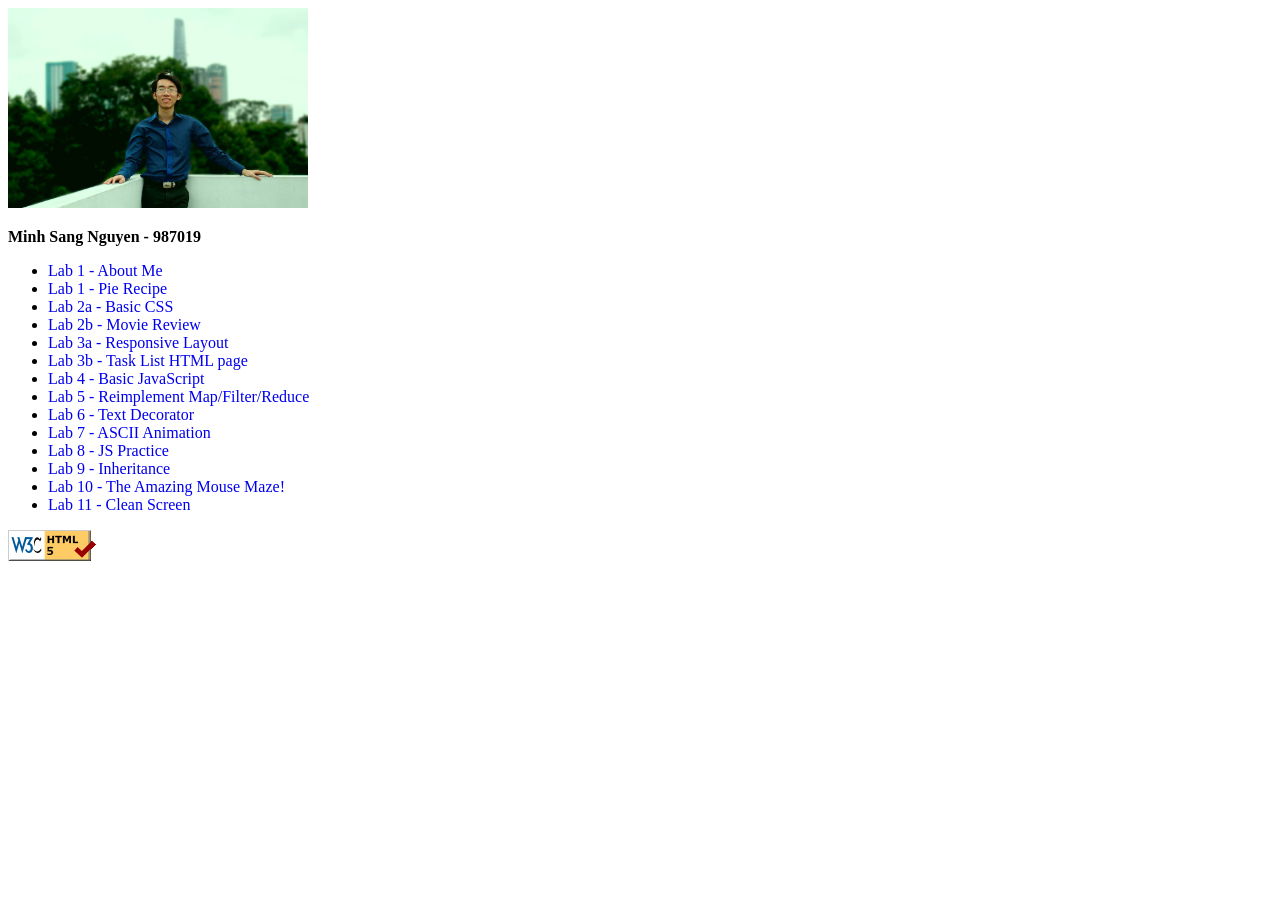
<file: index.html>
<!DOCTYPE html>
<html>
	<head>
		<title>Home page</title>
		<link type="text/css" href="styleindex.css" rel="stylesheet"/>
	</head>
	<body>
		<img src="images/profile.jpg" alt="My picture" height="200" width="300">
		<p><strong>Minh Sang Nguyen - 987019</strong></p>

		<ul>
			<li><a href="lab1/aboutme.html">Lab 1 - About Me</a></li>
			<li><a href="lab1/pie.html">Lab 1 - Pie Recipe</a></li>
			<li><a href="lab2/lab2.html">Lab 2a - Basic CSS</a></li>
			<li><a href="lab2/movie_review.html">Lab 2b - Movie Review</a></li>
			<li><a href="lab3/responsive.html">Lab 3a - Responsive Layout</a></li>
<!--			<li><a href="lab3/responsive2.html">Lab 3a - Responsive Layout - Using Bootstrap</a></li>-->
			<li><a href="lab3/tasks.html">Lab 3b - Task List HTML page</a></li>
			<li><a href="lab4/basic_javascript.html">Lab 4 - Basic JavaScript</a></li>
			<li><a href="lab5/js_reimplement.html">Lab 5 - Reimplement Map/Filter/Reduce</a></li>
			<li><a href="lab6/text_decorator.htm">Lab 6 - Text Decorator</a></li>
			<li><a href="lab7/ascii.html">Lab 7 - ASCII Animation</a></li>
			<li><a href="lab8/js_practice.html">Lab 8 - JS Practice</a></li>
			<li><a href="lab9/js_inheritance.html">Lab 9 - Inheritance</a></li>
			<li><a href="lab10/maze.html">Lab 10 - The Amazing Mouse Maze!</a></li>
			<li><a href="lab11/clean_screen.html">Lab 11 - Clean Screen</a></li>
		</ul>
		<p>
			<a href="https://validator.w3.org/check/referer">
				<img src=images/w3c-html.png alt="Validate" />
			</a>
		</p>
	</body>
</html>
</file>
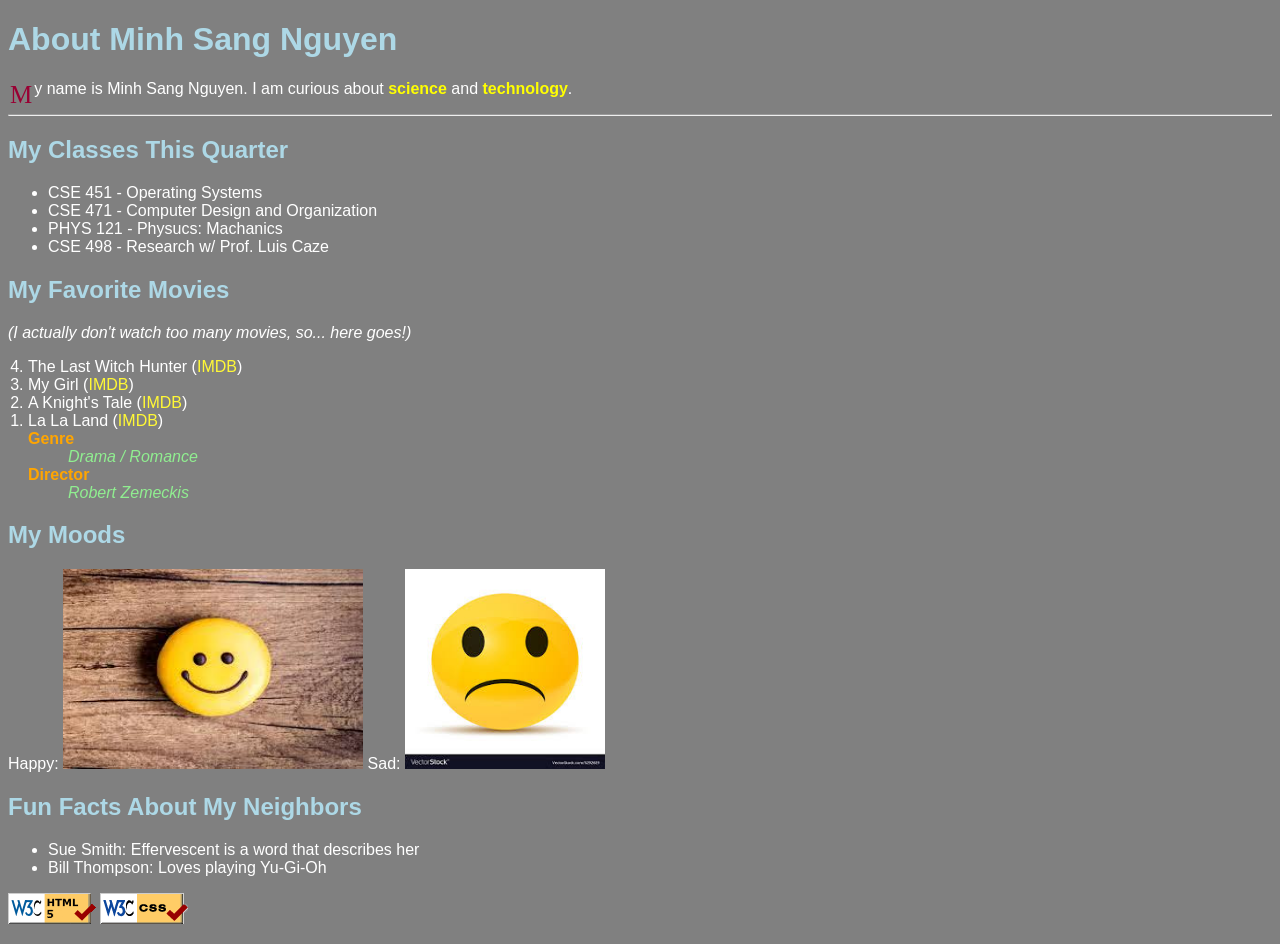
<file: lab1/aboutme.html>
<!DOCTYPE html>
<html lang="en">
<head>
    <meta charset="UTF-8">
    <title>About Me</title>
    <link type="text/css" href="styleme.css" rel="stylesheet"/>
</head>
<body>
    <h1>About Minh Sang Nguyen</h1>
    <p class="drop-caps">My name is Minh Sang Nguyen. I am curious about <span class="highlight-text">science</span> and <span class="highlight-text">technology</span>.</p>
    <hr>
    <h2>My Classes This Quarter</h2>
    <ul>
        <li>CSE 451 - Operating Systems</li>
        <li>CSE 471 - Computer Design and Organization</li>
        <li>PHYS 121 - Physucs: Machanics</li>
        <li>CSE 498 - Research w/ Prof. Luis Caze</li>
    </ul>

    <h2>My Favorite Movies</h2>
    <p class="fav-movie">(I actually don't watch too many movies, so... here goes!)</p>
    <ol>
        <li>La La Land
            (<a href="https://www.imdb.com/tv/watch/tt3783958?pf_rd_m=A2FGELUUNOQJNL&pf_rd_p=0fab455b-061a-4096-973e-4ed723fce9d5&pf_rd_r=VJKNWMB6TT1B4604B5QN&pf_rd_s=center-30&pf_rd_t=15061&pf_rd_i=homepage&ref_=hm_fdv_advs_t0">IMDB</a>)
            <dl>
                <dt>Genre</dt>
                <dd>Drama / Romance</dd>
                <dt>Director</dt>
                <dd>Robert Zemeckis</dd>
            </dl>
        </li>
        <li>A Knight's Tale
            (<a href="https://www.imdb.com/tv/watch/tt0183790?pf_rd_m=A2FGELUUNOQJNL&pf_rd_p=0fab455b-061a-4096-973e-4ed723fce9d5&pf_rd_r=VJKNWMB6TT1B4604B5QN&pf_rd_s=center-30&pf_rd_t=15061&pf_rd_i=homepage&ref_=hm_fdv_advs_t1">IMDB</a>)
        </li>
        <li>My Girl
            (<a href="https://www.imdb.com/tv/watch/tt0102492?pf_rd_m=A2FGELUUNOQJNL&pf_rd_p=0fab455b-061a-4096-973e-4ed723fce9d5&pf_rd_r=VJKNWMB6TT1B4604B5QN&pf_rd_s=center-30&pf_rd_t=15061&pf_rd_i=homepage&ref_=hm_fdv_advs_t2">IMDB</a>)
        </li>
        <li>The Last Witch Hunter
            (<a href="https://www.imdb.com/tv/watch/tt1618442?pf_rd_m=A2FGELUUNOQJNL&pf_rd_p=0fab455b-061a-4096-973e-4ed723fce9d5&pf_rd_r=VJKNWMB6TT1B4604B5QN&pf_rd_s=center-30&pf_rd_t=15061&pf_rd_i=homepage&ref_=hm_fdv_advs_t3">IMDB</a>)
        </li>
    </ol>

    <h2>My Moods</h2>
    Happy:
    <img src="../images/happy.jpg" alt="My picture" height="200" width="300">
    Sad:
    <img src="../images/sad.jpg" alt="My picture" height="200" width="200">

    <h2>Fun Facts About My Neighbors</h2>
    <ul>
        <li>Sue Smith: Effervescent is a word that describes her</li>
        <li>Bill Thompson: Loves playing Yu-Gi-Oh</li>
    </ul>

    <p>
        <a href="https://validator.w3.org/check/referer">
            <img src=../images/w3c-html.png alt="Validate HTML" />
        </a>
        <a href="https://jigsaw.w3.org/css-validator/check/referer">
            <img src=../images/w3c-css.png alt="Validate CSS" />
        </a>
    </p>
</body>
</html>
</file>
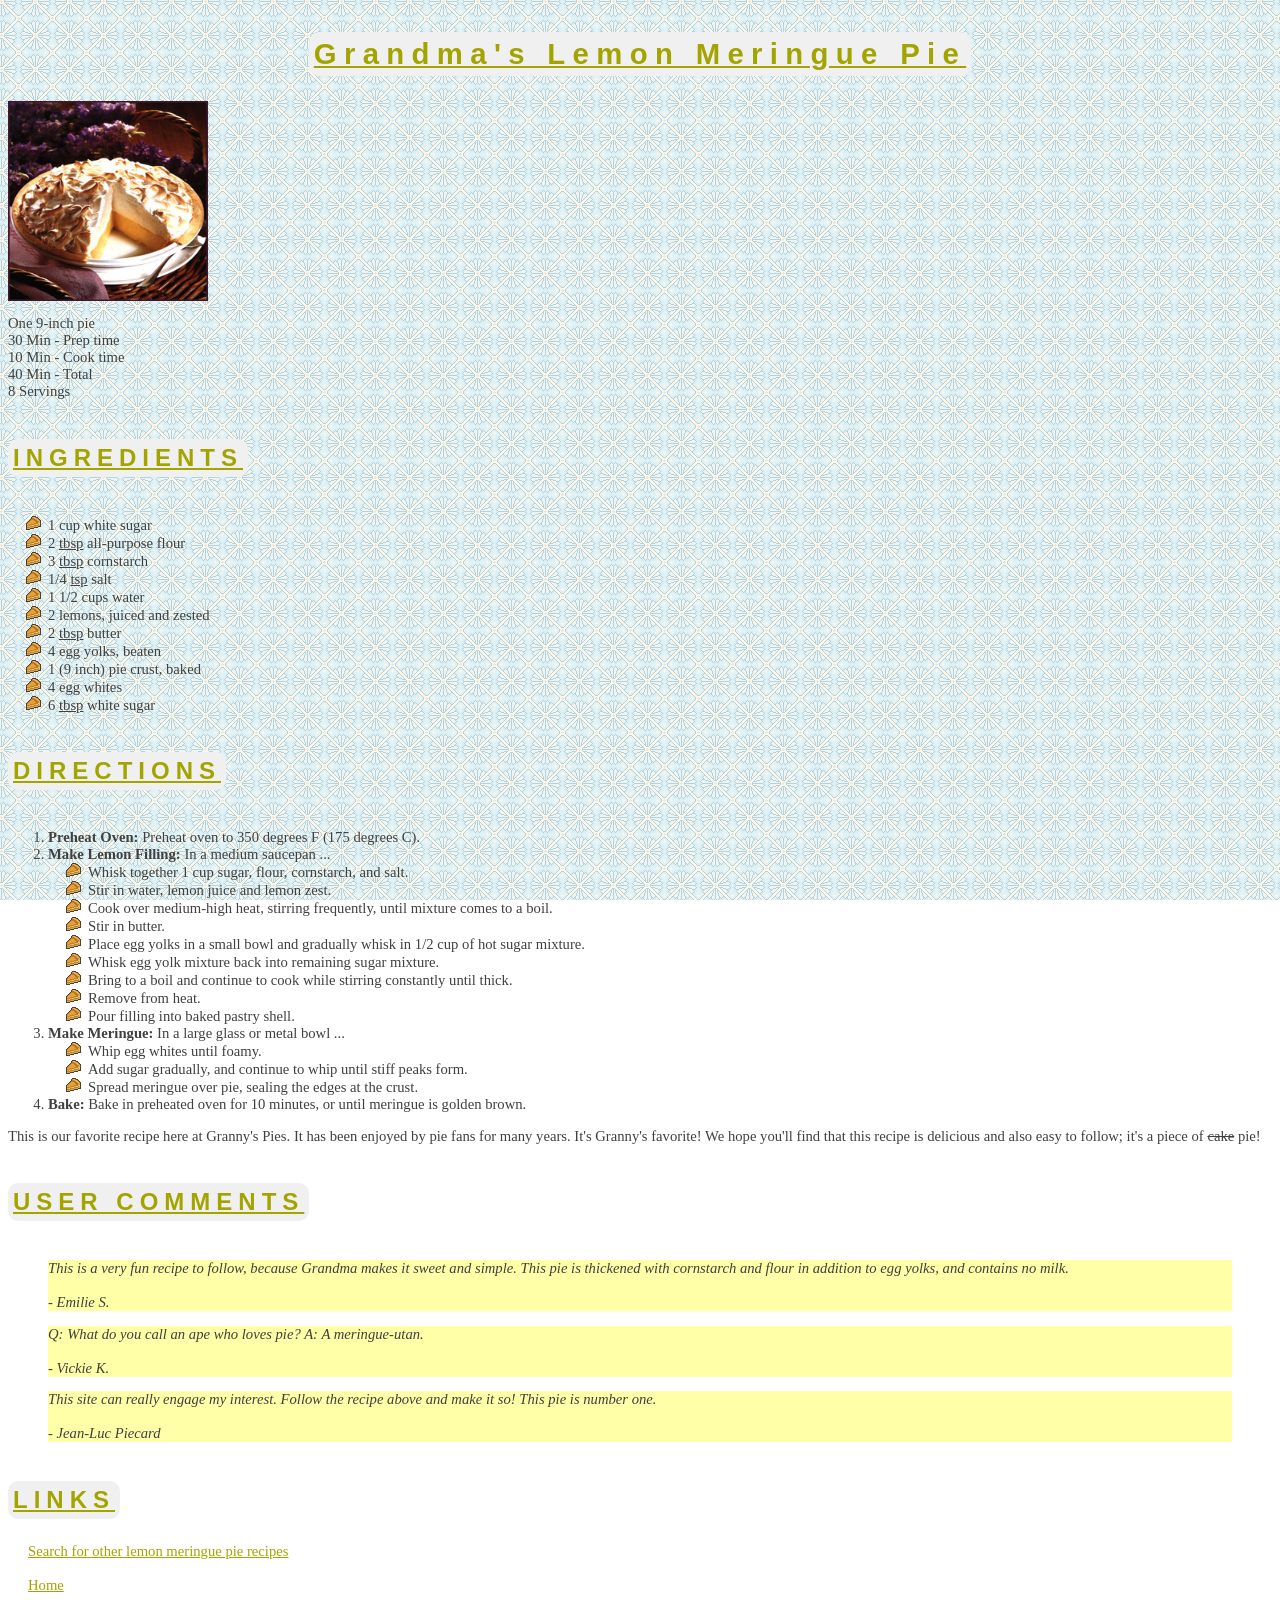
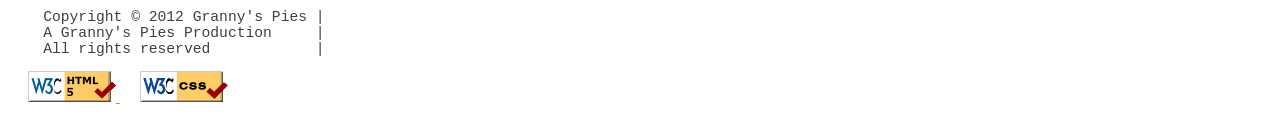
<file: lab1/pie.html>
<!DOCTYPE html>
<html lang="en">
<head>
    <meta charset="UTF-8">
    <title>Pie Recipe</title>
    <link rel="icon" type="image/png" href="../images/recipeImages/pie_icon.gif">
    <link type="text/css" href="recipe.css" rel="stylesheet"/>
</head>
<body>
<div class="center">
    <h2 class="heading heading-main">Grandma's Lemon Meringue Pie</h2>
</div>

<img class="block-display" src="../images/recipeImages/pie.jpg" alt="lemon meringue pie" style="width:200px; height: 200px;"/>

<p>
    One 9-inch pie<br>
    30 Min - Prep time<br>
    10 Min - Cook time<br>
    40 Min - Total<br>
    8 Servings<br>
</p>

<h3 class="heading heading-sub">INGREDIENTS</h3>

<ul>
    <li>1 cup white sugar</li>
    <li>2 <abbr title="tablespoons">tbsp</abbr> all-purpose flour</li>
    <li>3 <abbr title="tablespoons">tbsp</abbr> cornstarch</li>
    <li>1/4 <abbr title="teaspoon">tsp</abbr> salt</li>
    <li>1 1/2 cups water</li>
    <li>2 lemons, juiced and zested</li>
    <li>2 <abbr title="tablespoons">tbsp</abbr> butter</li>
    <li>4 egg yolks, beaten</li>
    <li>1 (9 inch) pie crust, baked</li>
    <li>4 egg whites</li>
    <li>6 <abbr title="tablespoons">tbsp</abbr> white sugar</li>
</ul>

<h3 class="heading heading-sub">DIRECTIONS</h3>

<ol>
    <li><strong>Preheat Oven:</strong> Preheat oven to 350 degrees F (175 degrees C).</li>
    <li><strong>Make Lemon Filling:</strong> In a medium saucepan ...
        <ul>
            <li>Whisk together 1 cup sugar, flour, cornstarch, and salt.</li>
            <li>Stir in water, lemon juice and lemon zest.</li>
            <li>Cook over medium-high heat, stirring frequently, until mixture comes to a boil.</li>
            <li>Stir in butter.</li>
            <li>Place egg yolks in a small bowl and gradually whisk in 1/2 cup of hot sugar mixture.</li>
            <li>Whisk egg yolk mixture back into remaining sugar mixture.</li>
            <li>Bring to a boil and continue to cook while stirring constantly until thick.</li>
            <li>Remove from heat.</li>
            <li>Pour filling into baked pastry shell.</li>
        </ul>
    </li>
    <li><strong>Make Meringue:</strong> In a large glass or metal bowl ...
        <ul>
            <li>Whip egg whites until foamy.</li>
            <li>Add sugar gradually, and continue to whip until stiff peaks form.</li>
            <li>Spread meringue over pie, sealing the edges at the crust.</li>
        </ul>
    </li>
    <li><strong>Bake:</strong> Bake in preheated oven for 10 minutes, or until meringue is golden brown.</li>
</ol>
<p>This is our favorite recipe here at Granny's Pies. It has been enjoyed by pie fans for many years. It's Granny's
    favorite! We hope you'll find that this recipe is delicious and also easy to follow; it's a piece of
    <del>cake</del>
    pie!
</p>


<h3 class="heading heading-sub">USER COMMENTS</h3>

<blockquote>
    This is a very fun recipe to follow, because Grandma makes it sweet and simple. This pie is thickened with
    cornstarch and flour in addition to egg yolks, and contains no milk.
    <br><br>
    - Emilie S.
</blockquote>

<blockquote>
    Q: What do you call an ape who loves pie?
    A: A meringue-utan.
    <br><br>
    - Vickie K.
</blockquote>

<blockquote>
    This site can really engage my interest. Follow the recipe above and make it so! This pie is number one.
    <br><br>
    - Jean-Luc Piecard
</blockquote>
<h3 class="heading heading-sub">LINKS</h3>
<a class="block-display" href="https://www.google.com/search?q=lemon+meringue+pie+recipe&start=10">Search for other lemon meringue pie
    recipes</a><br>
<a class="block-display" href="../index.html">Home</a>

<pre>
    Copyright &#169; 2012 Granny's Pies |
    A Granny's Pies Production     |
    All rights reserved            |
</pre>
<p>
    <a href="https://validator.w3.org/check/referer">
        <img src=../images/w3c-html.png alt="Valid HTML5"/>
    </a>
    <a href="https://jigsaw.w3.org/css-validator/check/referer">
        <img src=../images/w3c-css.png alt="Valid CSS"/>
    </a>
</p>

</body>
</html>
</file>
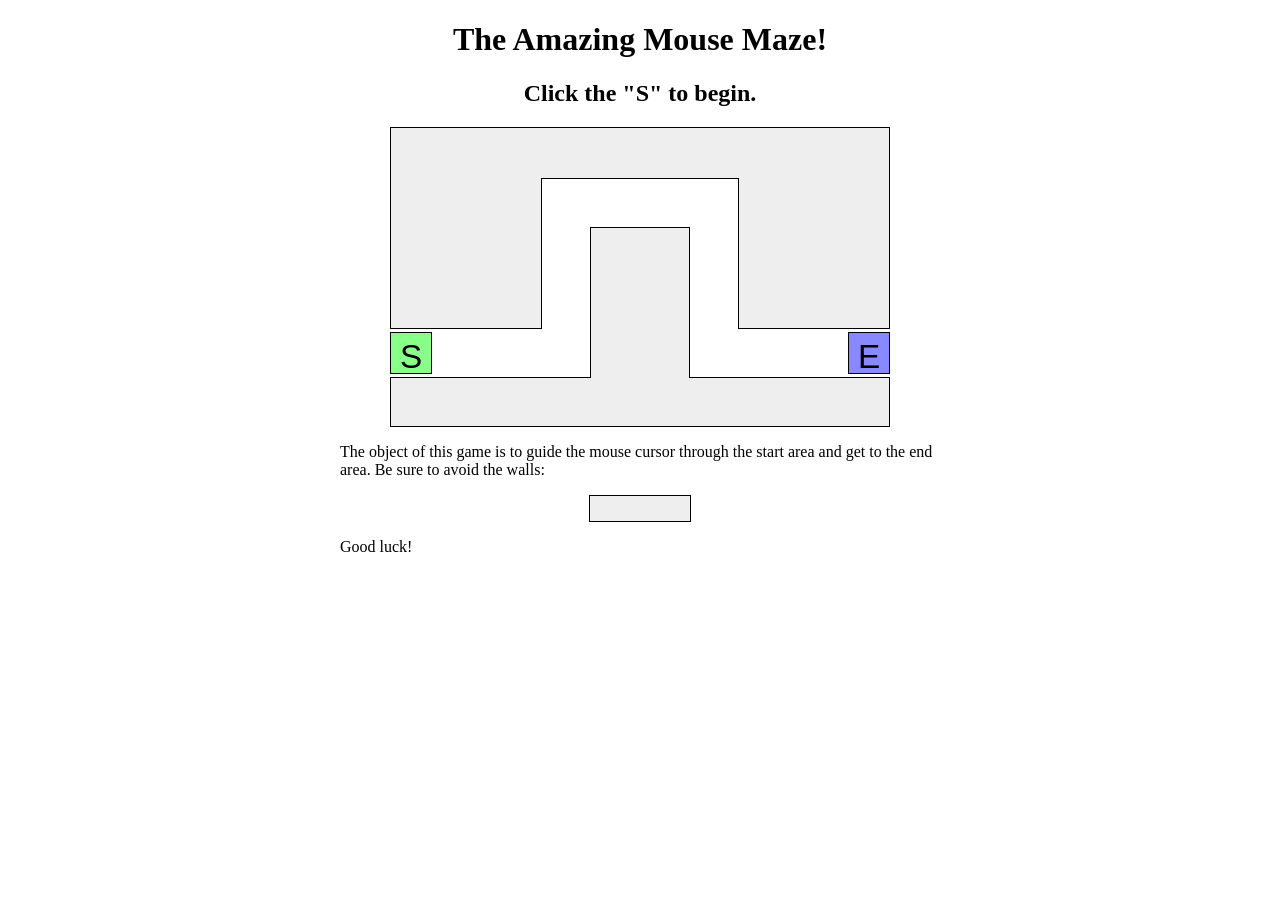
<file: lab10/maze.html>
<!DOCTYPE html>
<html>
	<!--
	CSE 190 M Lab 7 HTML file
	You should download this file for your lab, but you should not edit its contents.
	-->

	<head>
		<title>Maze!</title>
		
		<!-- provided files; do not modify -->
		<link href="maze.css" type="text/css" rel="stylesheet" />
		<script src="jquery.min.js" type="text/javascript"></script>
		
		<!-- your code -->
		<script src="maze.js" type="text/javascript"></script>
	</head>

	<body>
		<h1>The Amazing Mouse Maze!</h1>
		<h2 id="status">Click the "S" to begin.</h2>
		
		<!-- This part of the page represents the maze -->
		<div id="maze">
			<div id="start">S</div>
			<div class="boundary" id="boundary1"></div>
			<div class="boundary"></div>
			<div class="boundary"></div>
			<div class="boundary"></div>
			<div class="boundary"></div>
			<div id="end">E</div>
		</div>
		
		<p>
			The object of this game is to guide the mouse cursor through the start area and get to the end area.  Be sure to avoid the walls:
		</p>
		
		<div class="boundary example"></div>
		
		<p>
			Good luck!
		</p>
	</body>
</html>
</file>
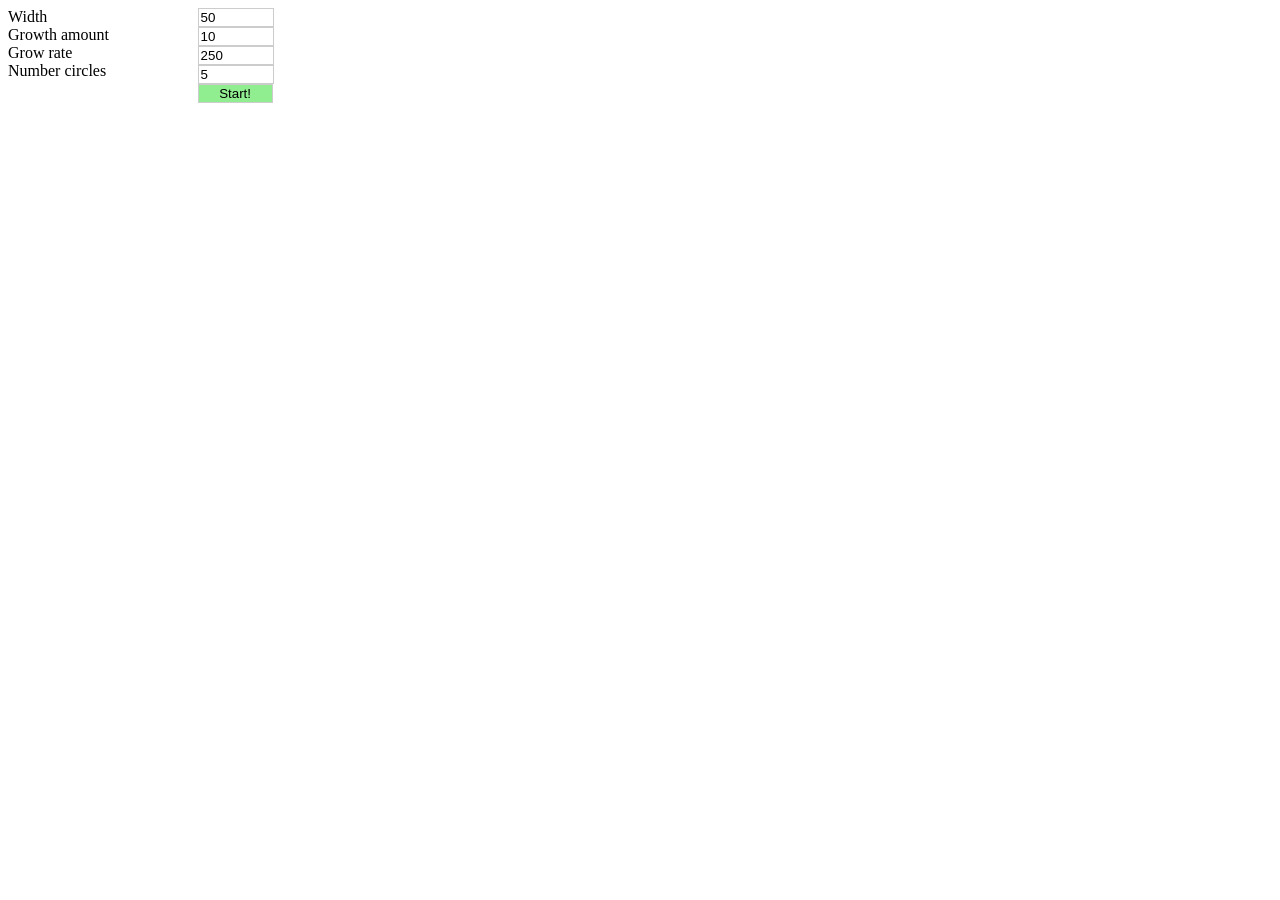
<file: lab11/clean_screen.html>
<!DOCTYPE html>
<html>
<head>
    <title>Clean Screen!</title>
    <link href="clean_screen.css" type="text/css" rel="stylesheet"/>
    <script src="jquery.min.js" type="text/javascript"></script>
    <script src="clean_screen.js" type="text/javascript"></script>
</head>
<body>
<div class="row">
    <div class="column">
        Width<br>
        Growth amount<br>
        Grow rate<br>
		Number circles<br>
    </div>
    <div class="column">
        <input id="txtWidth" type="number" name="width" min="1" max="1000" value="50"/><br>
        <input id="txtGrowthAmount" type="number" name="width" min="1" max="100" value="10"/><br>
        <input id="txtGrowRate" type="number" name="width" min="1" max="3000" value="250"/><br>
		<input id="txtNumberCircles" type="number" name="width" min="1" max="50" value="5"/><br>
		<input id="btnStart" type="button" value="Start!" name="start"/>
    </div>
</div>
<div id="content"></div>
</body>
</html>
</file>
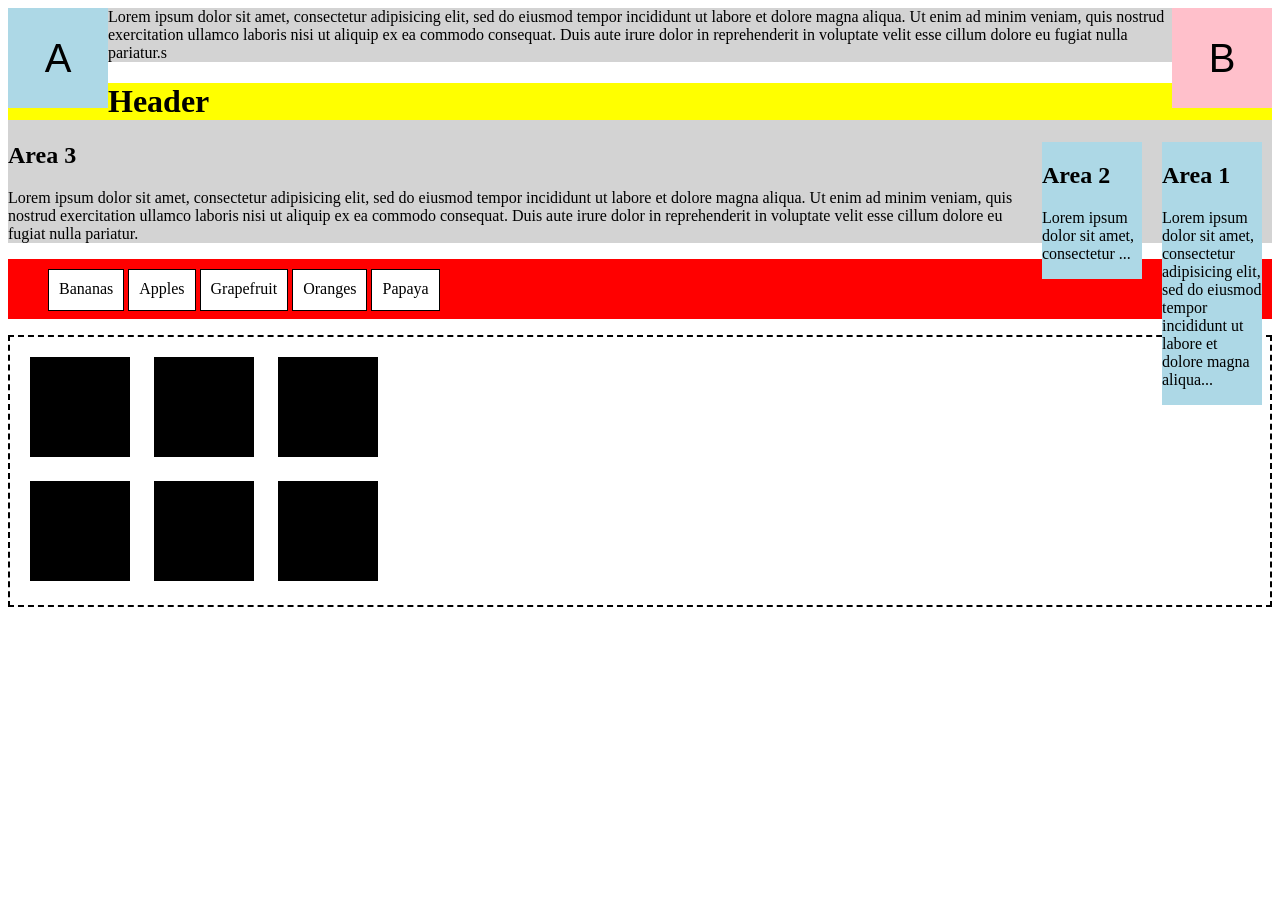
<file: lab2/lab2.html>
<!DOCTYPE html>
<html lang="en">
<head>
    <meta charset="UTF-8">
    <title>Title</title>
    <link type="text/css" href="lab2.css" rel="stylesheet"/>
</head>
<body>
<!-- Section 4 -->

<div id="a">A</div>
<div id="b">B</div>
<div id="c">
    Lorem ipsum dolor sit amet, consectetur adipisicing elit, sed do eiusmod tempor incididunt ut labore et dolore magna aliqua. Ut enim ad minim veniam, quis nostrud exercitation ullamco laboris nisi ut aliquip ex ea commodo consequat. Duis aute irure dolor in reprehenderit in voluptate velit esse cillum dolore eu fugiat nulla pariatur.s
</div>

<!-- Section 3 -->
<div class="container">
    <div class="header">
        <h1>Header</h1>
    </div>

    <div class="area1">
        <h2>Area 1</h2>
        <p>Lorem ipsum dolor sit amet, consectetur adipisicing elit, sed do eiusmod tempor incididunt ut labore et dolore magna aliqua...</p>
    </div>

    <div class="area2">
        <h2>Area 2</h2>
        <p>Lorem ipsum dolor sit amet, consectetur ...</p>
    </div>

    <div class="area3">
        <h2>Area 3</h2>
        <p>Lorem ipsum dolor sit amet, consectetur adipisicing elit, sed do eiusmod tempor incididunt ut labore et
            dolore
            magna aliqua. Ut enim ad minim veniam, quis nostrud exercitation ullamco laboris nisi ut aliquip ex ea
            commodo
            consequat. Duis aute irure dolor in reprehenderit in voluptate velit esse cillum dolore eu fugiat nulla
            pariatur.</p>
    </div>
</div>
<!-- Section 2 -->
<ul>
    <li>Bananas</li>
    <li>Apples</li>
    <li>Grapefruit</li>
    <li>Oranges</li>
    <li>Papaya</li>
</ul>

<!-- Section 1 -->
<div id="outer">
    <div>
        <div class="box"></div>
        <div class="box"></div>
        <div class="box"></div>
    </div>
    <div>
        <div class="box"></div>
        <div class="box"></div>
        <div class="box"></div>
    </div>
</div>
</body>
</html>
</file>
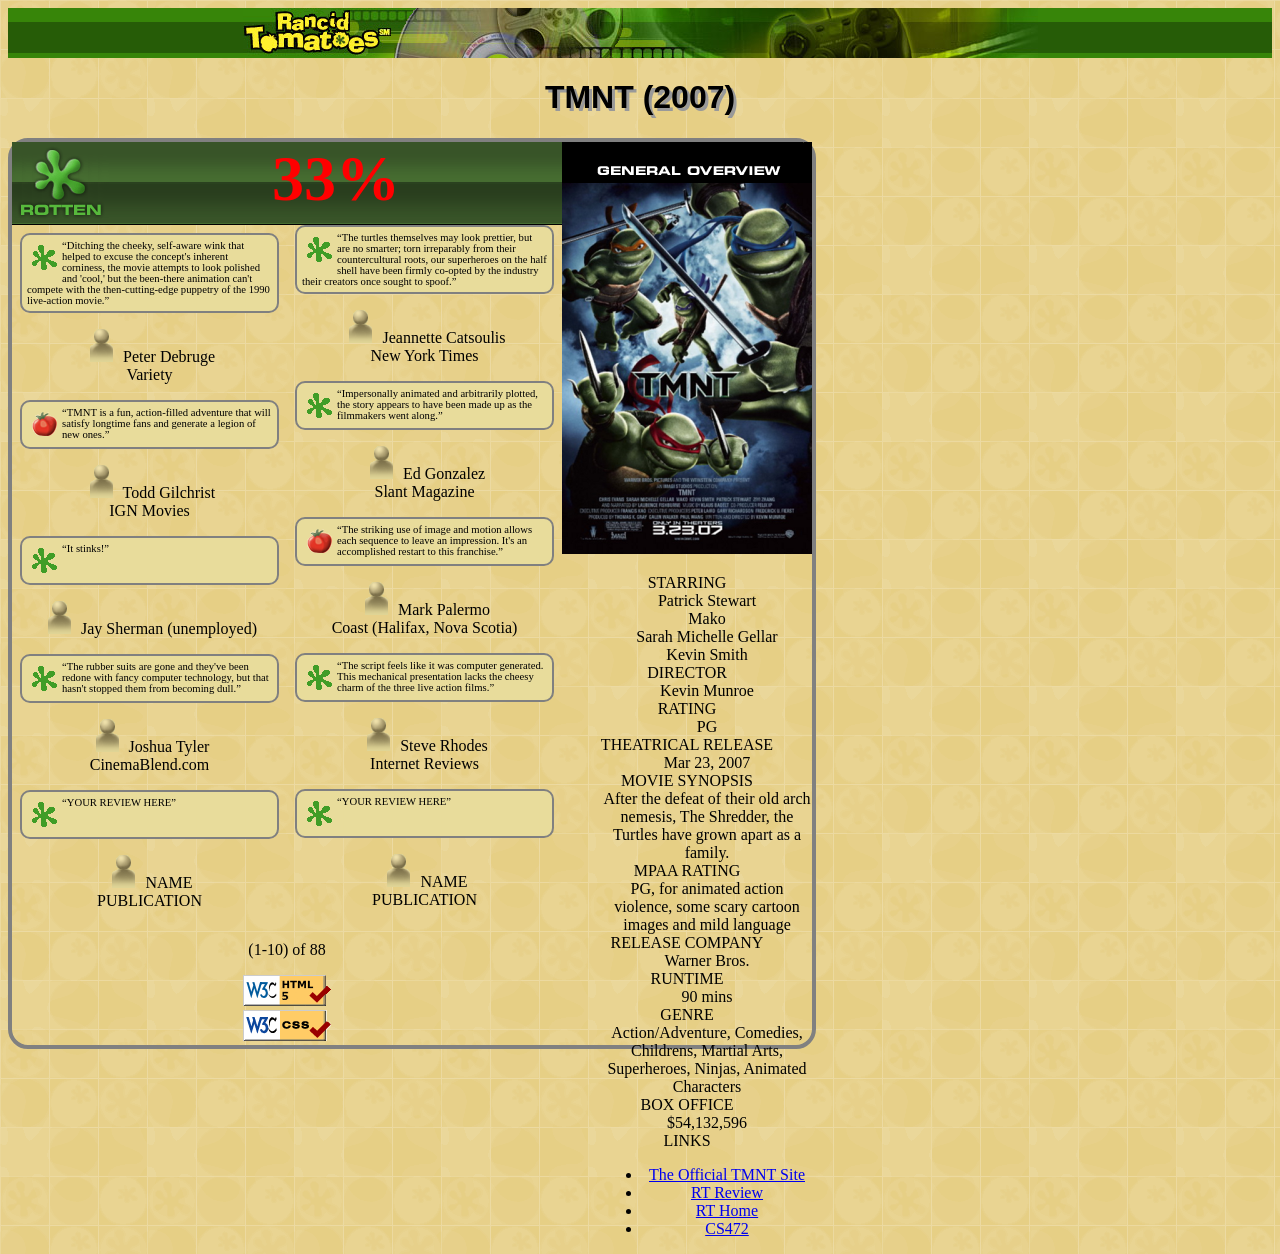
<file: lab2/movie_review.html>
<!DOCTYPE html>
<html lang="en">
<head>
    <meta charset="UTF-8">
    <title>TMNT - Rancid Tomatoes</title>
    <link rel="icon" type="image/png" href="rotten.gif">
    <meta charset="utf-8">
    <link href="movie_review.css" type="text/css" rel="stylesheet">
</head>
<body>
<div class="banner">
    <img src="banner.png" alt="Rancid Tomatoes"/>
</div>
<div class="title">
    <h1>TMNT (2007)</h1>
</div>

<div class="content">
    <div class="movie_overview">
        <div class="movie_image">
            <img src="overview.png" alt="general overview">
        </div>

        <div class="movie_description">
            <dl>
                <dt>STARRING</dt>
                <dd>Patrick Stewart <br> Mako <br> Sarah Michelle Gellar <br> Kevin Smith</dd>

                <dt>DIRECTOR</dt>
                <dd>Kevin Munroe</dd>

                <dt>RATING</dt>
                <dd>PG</dd>

                <dt>THEATRICAL RELEASE</dt>
                <dd>Mar 23, 2007</dd>

                <dt>MOVIE SYNOPSIS</dt>
                <dd>After the defeat of their old arch nemesis, The Shredder, the Turtles have grown apart as a
                    family.
                </dd>

                <dt>MPAA RATING</dt>
                <dd>PG, for animated action violence, some scary cartoon images and mild language</dd>

                <dt>RELEASE COMPANY</dt>
                <dd>Warner Bros.</dd>

                <dt>RUNTIME</dt>
                <dd>90 mins</dd>

                <dt>GENRE</dt>
                <dd>Action/Adventure, Comedies, Childrens, Martial Arts, Superheroes, Ninjas, Animated Characters</dd>

                <dt>BOX OFFICE</dt>
                <dd>$54,132,596</dd>

                <dt>LINKS</dt>
                <dd>
                    <ul>
                        <li><a href="http://www.ninjaturtles.com/">The Official TMNT Site</a></li>
                        <li><a href="http://www.rottentomatoes.com/m/teenage_mutant_ninja_turtles/">RT Review</a></li>
                        <li><a href="http://www.rottentomatoes.com/">RT Home</a></li>
                        <li><a href="http://mumstudents.org/cs472/">CS472</a></li>
                    </ul>
                </dd>
            </dl>
        </div>
    </div>
    <div class="movie_review">
        <div class="rating">
            <img src="rottenbig.png" alt="Rotten">
            33%
        </div>
<div class="comment-section">
        <p class="comment">
            <img src="rotten.gif" alt="Rotten">
            <q>Ditching the cheeky, self-aware wink that helped to excuse the concept's inherent corniness, the movie
                attempts
                to look polished and 'cool,' but the been-there animation can't compete with the then-cutting-edge
                puppetry
                of
                the 1990 live-action movie.</q>
        </p>
        <p>
            <img src="critic.gif" alt="Critic">
            Peter Debruge <br>
            Variety
        </p>

        <p class="comment">
            <img src="fresh.gif" alt="Fresh">
            <q>TMNT is a fun, action-filled adventure that will satisfy longtime fans and generate a legion of new
                ones.</q>
        </p>
        <p>
            <img src="critic.gif" alt="Critic">
            Todd Gilchrist <br>
            IGN Movies
        </p>

        <p class="comment">
            <img src="rotten.gif" alt="Rotten">
            <q>It stinks!</q>
        </p>
        <p>
            <img src="critic.gif" alt="Critic">
            Jay Sherman (unemployed)
        </p>

        <p class="comment">
            <img src="rotten.gif" alt="Rotten">
            <q>The rubber suits are gone and they've been redone with fancy computer technology, but that hasn't stopped
                them
                from becoming dull.</q>
        </p>
        <p>
            <img src="critic.gif" alt="Critic">
            Joshua Tyler <br>
            CinemaBlend.com
        </p>

        <p class="comment">
            <img src="rotten.gif" alt="Rotten">
            <q>YOUR REVIEW HERE</q>
        </p>
        <p>
            <img src="critic.gif" alt="Critic">
            NAME <br>
            PUBLICATION
        </p>

        <p class="comment">
            <img src="rotten.gif" alt="Rotten">
            <q>The turtles themselves may look prettier, but are no smarter; torn irreparably from their countercultural
                roots,
                our superheroes on the half shell have been firmly co-opted by the industry their creators once sought
                to
                spoof.</q>
        </p>
        <p>
            <img src="critic.gif" alt="Critic">
            Jeannette Catsoulis <br>
            New York Times
        </p>

        <p class="comment">
            <img src="rotten.gif" alt="Rotten">
            <q>Impersonally animated and arbitrarily plotted, the story appears to have been made up as the filmmakers
                went
                along.</q>
        </p>
        <p>
            <img src="critic.gif" alt="Critic">
            Ed Gonzalez <br>
            Slant Magazine
        </p>

        <p class="comment">
            <img src="fresh.gif" alt="Fresh">
            <q>The striking use of image and motion allows each sequence to leave an impression. It's an accomplished
                restart to
                this franchise.</q>
        </p>
        <p>
            <img src="critic.gif" alt="Critic">
            Mark Palermo <br>
            Coast (Halifax, Nova Scotia)
        </p>

        <p class="comment">
            <img src="rotten.gif" alt="Rotten">
            <q>The script feels like it was computer generated. This mechanical presentation lacks the cheesy charm of
                the
                three
                live action films.</q>
        </p>
        <p>
            <img src="critic.gif" alt="Critic">
            Steve Rhodes <br>
            Internet Reviews
        </p>

        <p class="comment">
            <img src="rotten.gif" alt="Rotten">
            <q>YOUR REVIEW HERE</q>
        </p>
        <p>
            <img src="critic.gif" alt="Critic">
            NAME <br>
            PUBLICATION
        </p>
</div>
    </div>
    <p>(1-10) of 88</p>

    <div>
        <a href="http://validator.w3.org/check/referer"><img src="w3c-html.png" alt="Valid HTML5"></a> <br>
        <a href="http://jigsaw.w3.org/css-validator/check/referer"><img src="w3c-css.png" alt="Valid CSS"></a>
    </div>


</div>
</body>
</html>
</file>
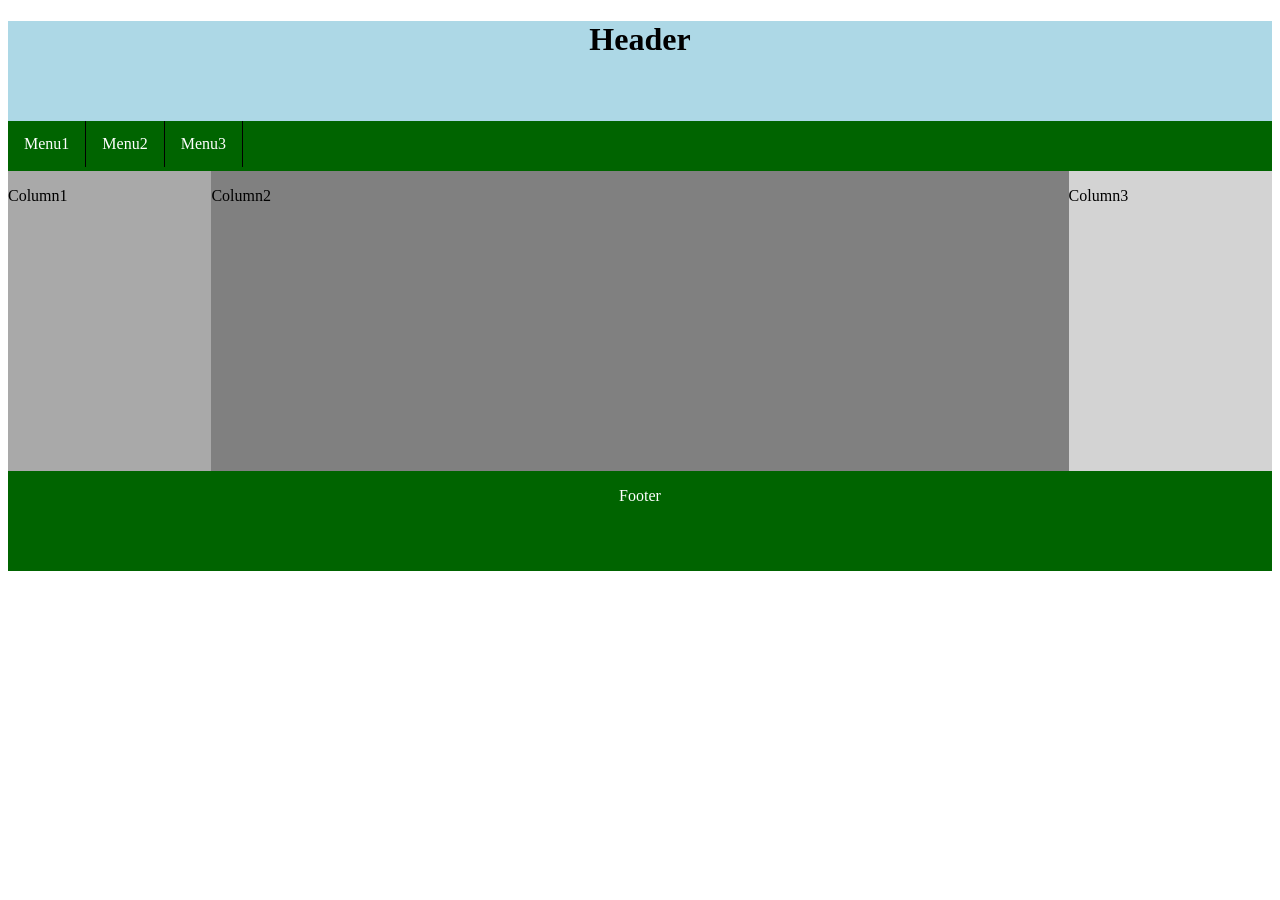
<file: lab3/responsive.html>
<!DOCTYPE html>
<html lang="en">
<head>
    <meta charset="UTF-8">
    <title>Title</title>
    <link href="responsive.css" type="text/css" rel="stylesheet">
</head>
<body>
    <div class="banner">
        <h1>Header</h1>
    </div>

    <div class="navigation">
        <ul class="menu">
            <li>Menu1</li>
            <li>Menu2</li>
            <li>Menu3</li>
        </ul>
    </div>

    <div class="content">
        <div class="column1">
            <p>Column1</p>
        </div>
        <div class="column2">
            <p>Column2</p>
        </div>
        <div class="column3">
            <p>Column3</p>
        </div>
    </div>

    <div class="footer">
        <p>Footer</p>
    </div>
</body>
</html>
</file>
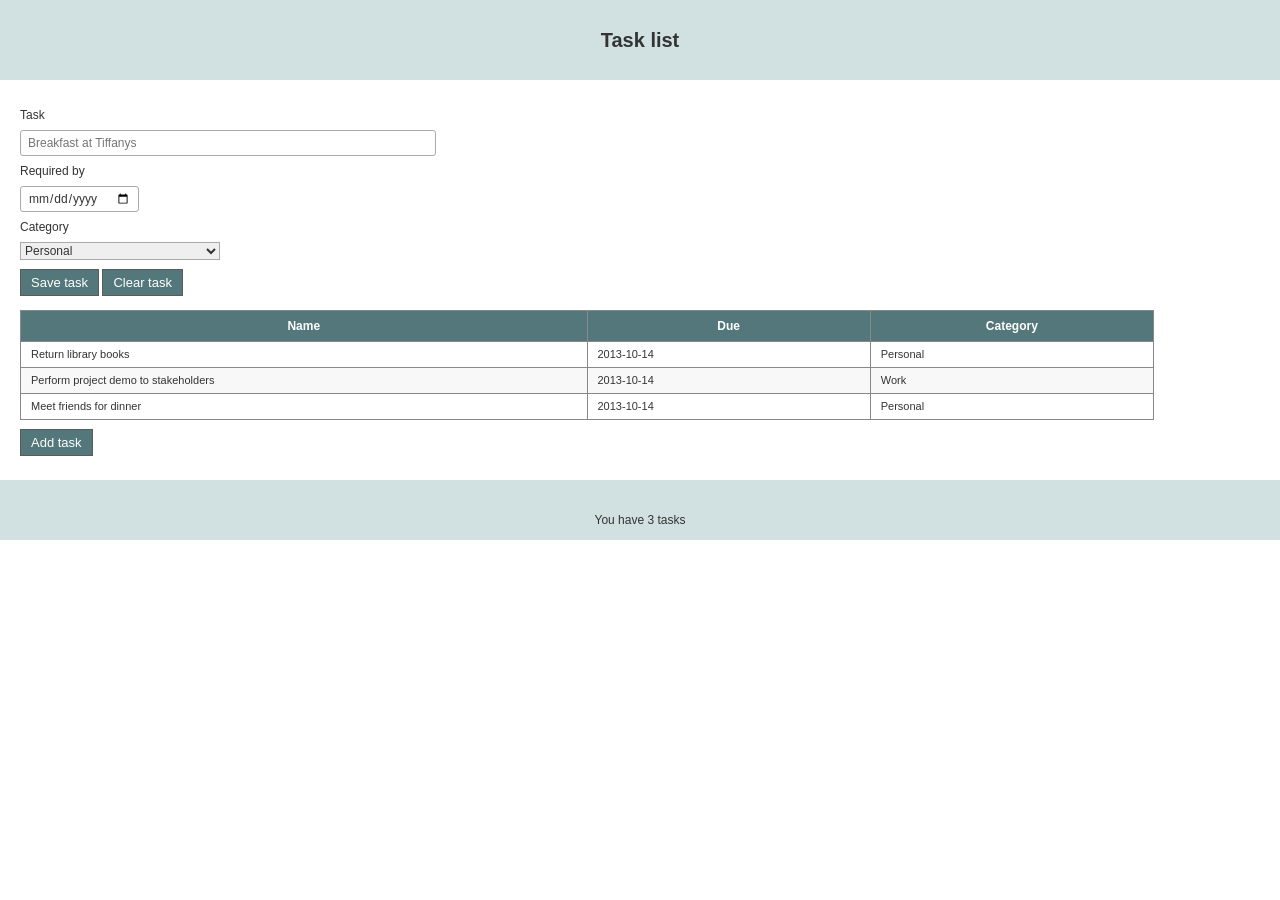
<file: lab3/tasks.html>
<!DOCTYPE html>
<html lang="en">
<head>
    <meta charset="UTF-8">
    <title>Task list</title>
    <link rel="stylesheet" type="text/css"
          href="tasks.css" media="screen"/>
</head>
<body>
<header>
    <span>Task list</span>
</header>
<main>
    <section>
        <form>
            <div>
                <label>Task</label> <input type="text"
                                           required="required"
                                           name="task" class="large"
                                           placeholder="Breakfast at Tiffanys"/>
            </div>
            <div>
                <label>Required by</label> <input
                    type="date" required="required"
                    name="requiredBy"/>
            </div>
            <div>
                <label>Category</label> <select
                    name="category">
                <option
                        value="Personal">Personal
                </option>
                <option value="Work">Work
                </option>
            </select>
            </div>
            <nav>
                <a href="#">Save task</a> <a
                    href="#">Clear task</a>
            </nav>
        </form>
    </section>
    <section>
        <table id="tblTasks">
            <colgroup>
                <col width="50%">
                <col width="25%">
                <col width="25%">
            </colgroup>
            <thead>
            <tr>
                <th>Name</th>
                <th>Due</th>
                <th>Category</th>
            </tr>
            </thead>
            <tbody>
            <tr>
                <td>Return library books</td>
                <td>
                    <time datetime="2013-10-
14">2013-10-14
                    </time>
                </td>
                <td>Personal</td>
            </tr>
            <tr class="even">
                <td>Perform project demo to
                    stakeholders
                </td>
                <td>
                    <time datetime="2013-10-
14">2013-10-14
                    </time>
                </td>
                <td>Work</td>
            </tr>
            <tr>
                <td>Meet friends for dinner</td>
                <td>
                    <time datetime="2013-10-
14">2013-10-14
                    </time>
                </td>
                <td>Personal</td>
            </tr>
            </tbody>
        </table>
        <nav>
            <a href="#">Add task</a>
        </nav>
    </section>
</main>
<footer>You have 3 tasks</footer>
</body>
</html>
</file>
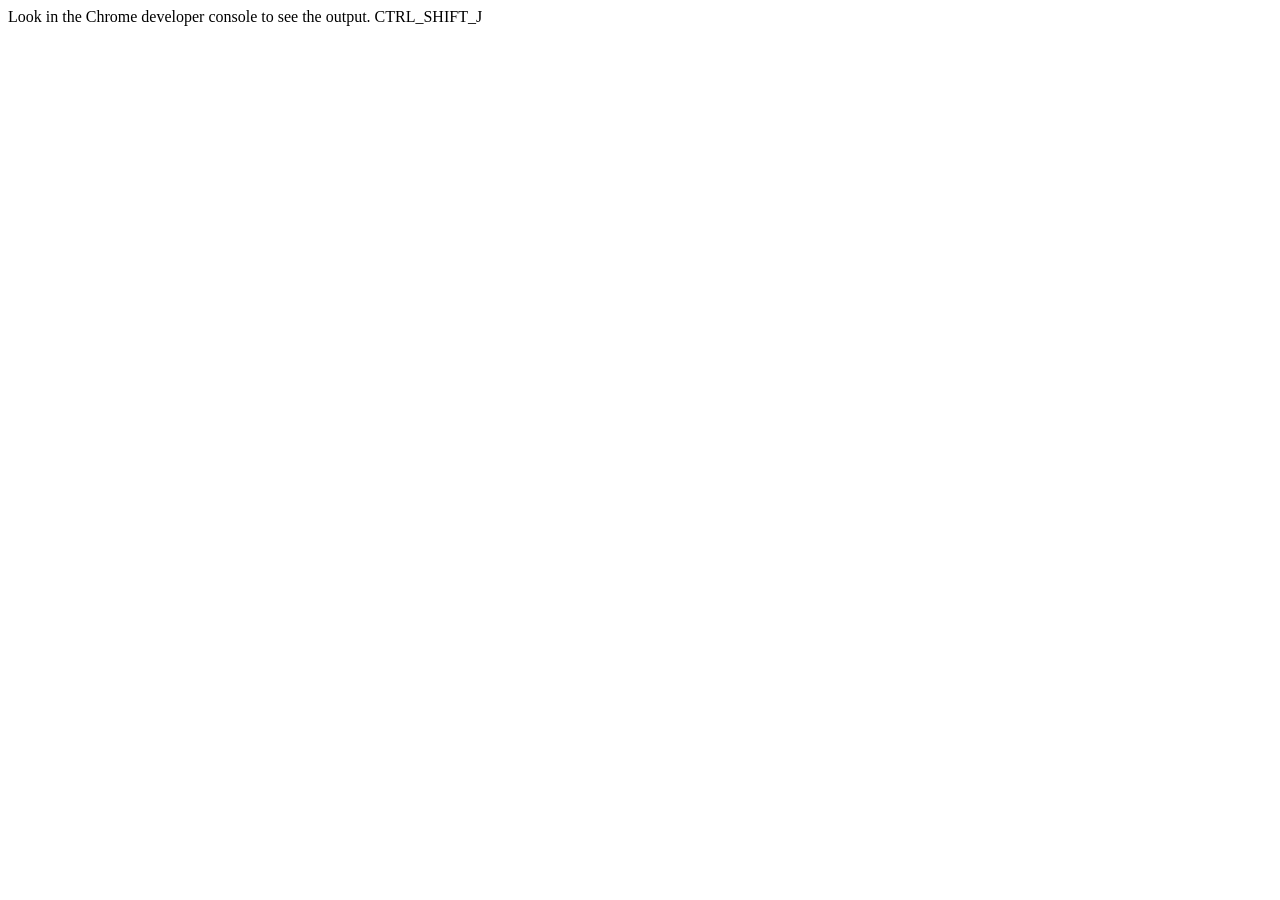
<file: lab4/basic_javascript.html>
<!DOCTYPE html>
<html lang="en">
<head>
    <meta charset="UTF-8">
    <title>Basic JavaScript</title>
    <script src="basic_javascript.js"></script>
</head>
<body>
Look in the Chrome developer console to see the output. CTRL_SHIFT_J
</body>
</html>
</file>
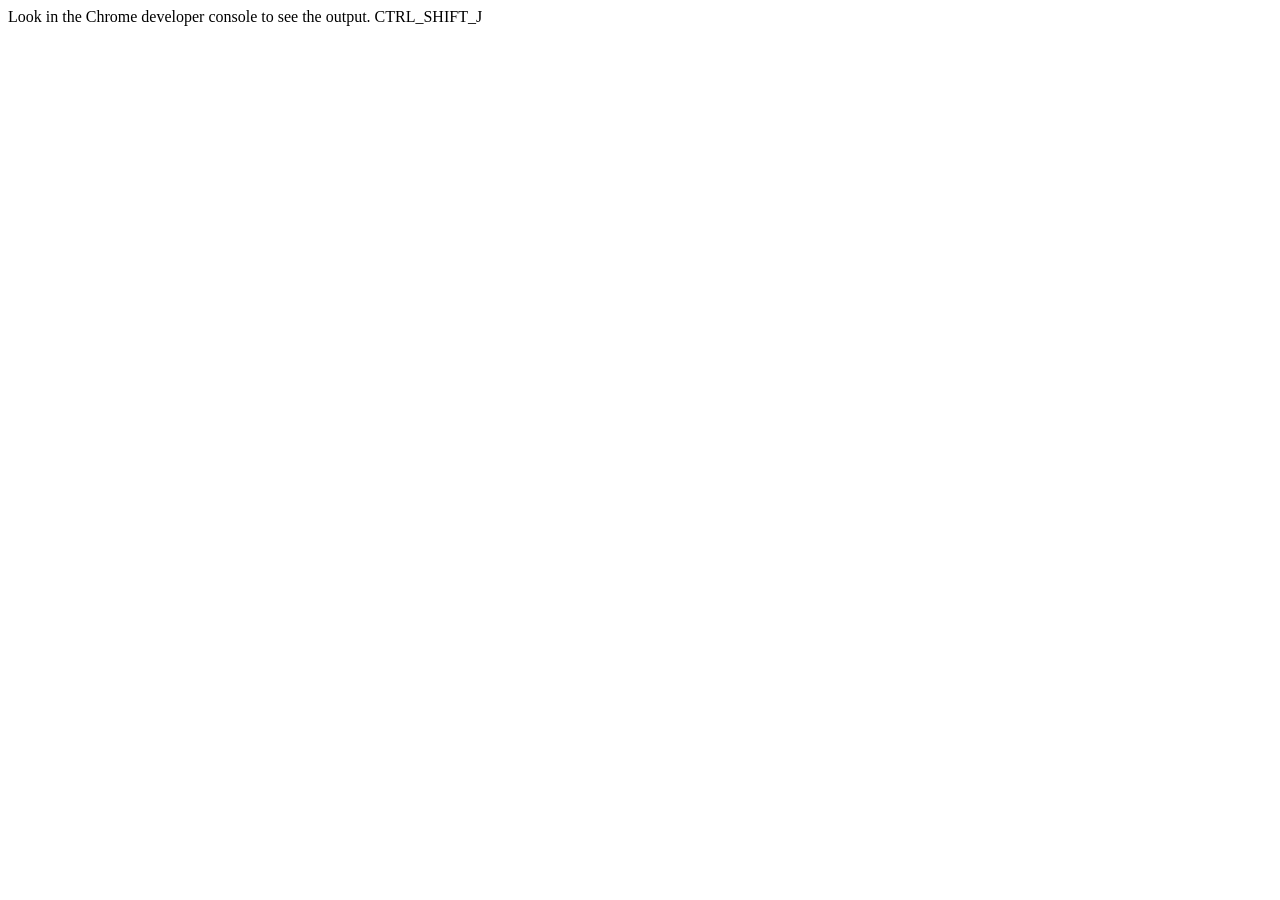
<file: lab5/js_reimplement.html>
<!DOCTYPE html>
<html lang="en">
<head>
    <meta charset="UTF-8">
    <title>Reimplement Lab 5</title>
    <script src="js_reimplement.js"></script>
</head>
<body>
Look in the Chrome developer console to see the output. CTRL_SHIFT_J
</body>
</html>
</file>
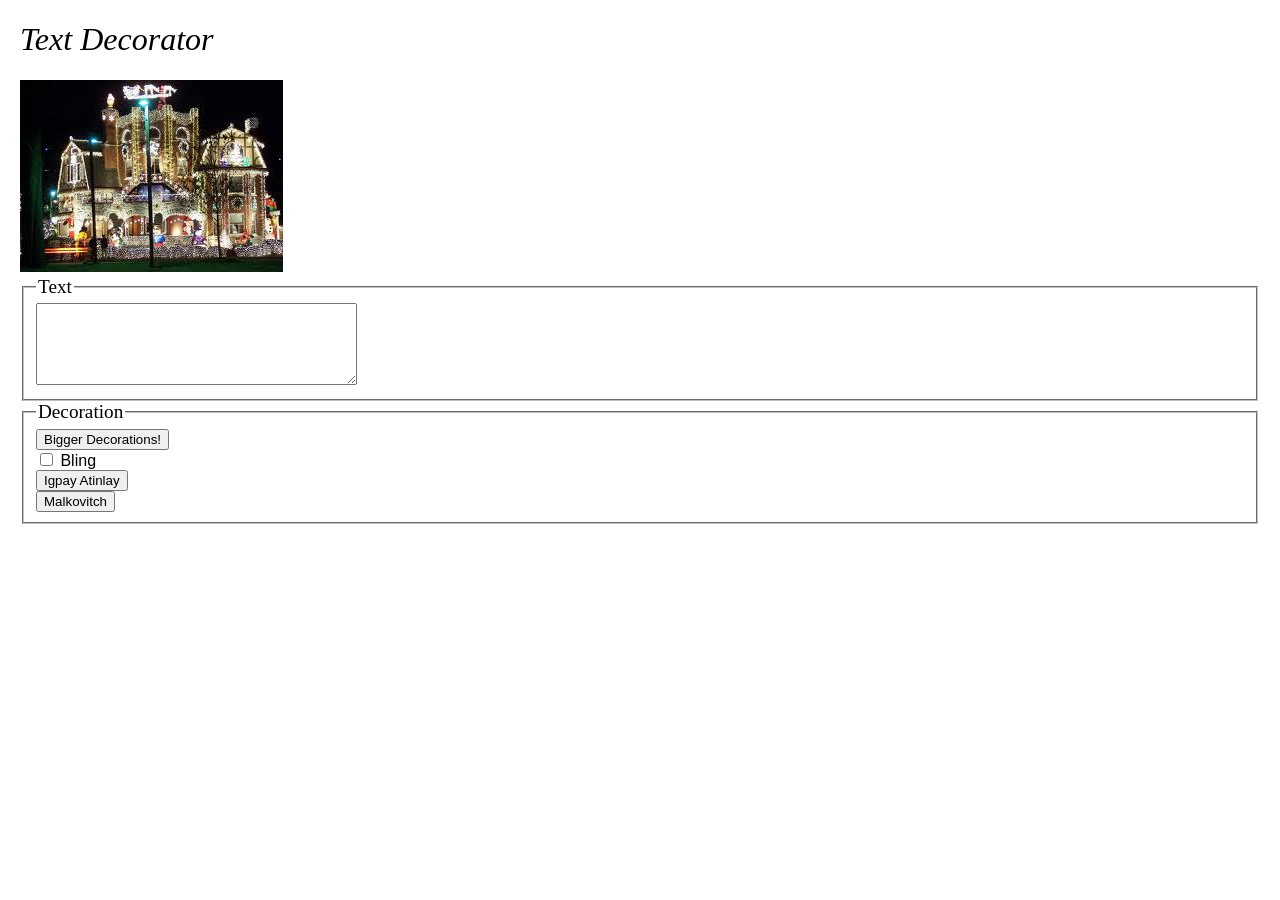
<file: lab6/text_decorator.htm>
<!DOCTYPE html>
<!-- saved from url=(0069)http://mumstudents.org/cs472/2016-03-AS-KL/Labs/6/decoratemytext.html -->
<html>
<head>
    <meta http-equiv="Content-Type" content="text/html; charset=windows-1252">
    <title>Text Decorator</title>
    <link href="./Text Decorator_files/decoratemytext.css" type="text/css" rel="stylesheet">

    <!--
    This is a widely-used JavaScript library named jQuery that has
    many useful functions which we need.
    Please don't remove this link or change its URL; leave it as-is!
    -->
    <script src="./Text Decorator_files/jquery.min.js" type="text/javascript"></script>

    <!-- link to your script file here -->
    <script src="./Text%20Decorator_files/text_decorator.js"></script>

</head>

<body>
<h1>Text Decorator</h1>

<div>
    <img src="./Text Decorator_files/decorated.gif" alt="very decorated!">
</div>

<!-- Your UI controls go here -->
<fieldset>
    <legend>Text</legend>
    <textarea id="txtContent" rows="4" cols="30"></textarea>

</fieldset>

<fieldset>
    <legend>Decoration</legend>
    <button id="btnBigger" type="button">Bigger Decorations!</button><br>
    <input id="chkBling" type="checkbox" name="vehicle1" value="Bike"> Bling<br>
    <button id="btnPigLatin" type="button">Igpay Atinlay</button><br>
    <button id="btnMalkovitch" type="button">Malkovitch</button><br>
</fieldset>

</body>
</html>
</file>
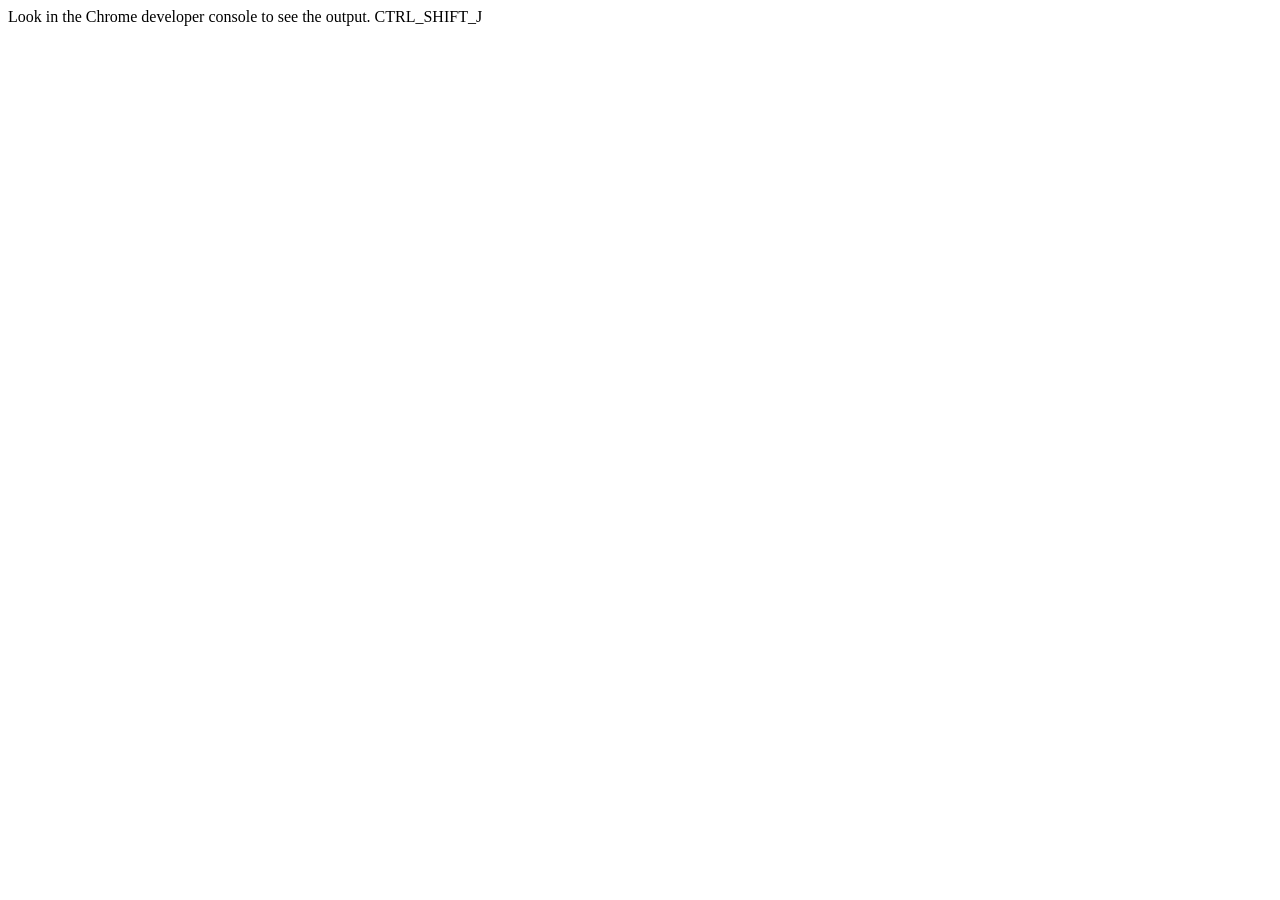
<file: lab8/js_practice.html>
<!DOCTYPE html>
<html lang="en">
<head>
    <meta charset="UTF-8">
    <title>JS Practice Lab</title>
    <script src="js_practice.js"></script>
</head>
<body>
Look in the Chrome developer console to see the output. CTRL_SHIFT_J
</body>
</html>
</file>
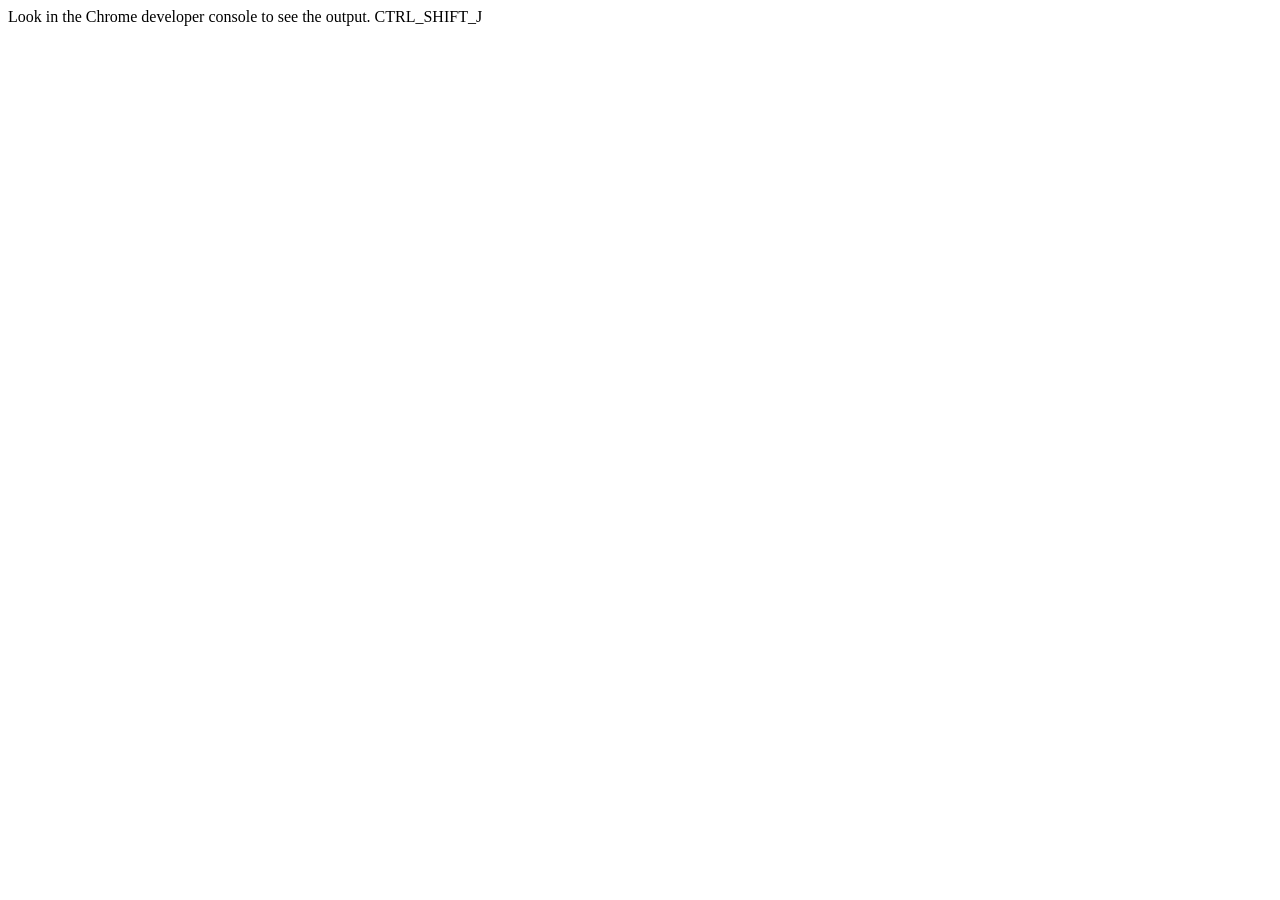
<file: lab9/js_inheritance.html>
<!DOCTYPE html>
<html lang="en">
<head>
    <meta charset="UTF-8">
    <title>JS Inheritance</title>
    <script src="js_inheritance.js"></script>
</head>
<body>
Look in the Chrome developer console to see the output. CTRL_SHIFT_J
</body>
</html>
</file>
<file: styleindex.css>
a:link {
     text-decoration: none;
 }

a:hover {
    text-decoration: underline;
}
</file>
<file: lab1/styleme.css>
body {
    background-color: gray;
    color: white;
    font-family: Arial, Verdana;
}

h1, h2 {
    color: lightblue;
}

a:visited {
    color: #ff2b39;
}

a:link {
    color: #fff835;
    text-decoration: none;
}

a:hover {
    text-decoration: underline;
}

.fav-movie {
    font-style: italic;
}

.highlight-text {
    color: yellow;
    font-weight: bold;
}

p.drop-caps:first-letter {
    color: #903;
    float: left;
    font-family: Georgia;
    font-size: 25px;
    line-height: 30px;
    padding-top: 0px;
    padding-right: 2px;
    padding-left: 2px;
}

li>dl {
    margin: 0px;
}
li>dl>dt {
     font-weight: bold;
     color: orange;
 }
li>dl>dd {
    font-style: italic;
    color: lightgreen;
}

ol {
    transform: rotate(180deg);
    margin-left: 20px;
}
ol > li {
    transform: rotate(-180deg);
    margin-left: 20px;
}
</file>
<file: lab1/recipe.css>
.heading {
    color: #A4A400;
    background-color: #F0F0F0;
    text-decoration: underline;
    padding: 5px;
    font-family: Lucida Sans Unicode, Helvetica, Arial, serif;
    letter-spacing: 0.25em;
    border-radius: 10px;
    display: inline-block;
}

.heading-main {
    font-size: 22pt;
}

.heading-sub {
    font-size: 18pt;
}

.center {
    text-align: center;
}

body {
    color: #404040;
    font-family: Georgia, Garamond, serif;
    font-size: 11pt;
    background-image: url("../images/recipeImages/background.gif");
    background-repeat: repeat;
    background-attachment: fixed;
}

blockquote {
    font-style: italic;
    background-color: #FFFFA8;
}

body a {
    margin-left: 20px;
    color: #A4A400;
}

abbr {
    text-decoration: underline;
    cursor: pointer;
}

ul {
    list-style-image: url('../images/recipeImages/pie_icon.gif');
}

.block-display {
    display: block;
}
</file>
<file: lab10/maze.css>
/*
CSE 190 M Lab 6 CSS file
You don't need to download or edit this file.
*/

h1, h2 {
	text-align: center;
}

p {
	width: 600px;
	margin: 1em auto;
}

#maze {
	margin: auto;
	position: relative;
	height: 300px;
	width: 500px;
}

#start, #end {
	position: absolute;
	top: 205px;
	height: 30px;
	width: 30px;
	border: 1px solid black;
	padding: 5px;
	cursor: default;
	
	font-family: "Helvetica", "Arial", sans-serif;
	font-size: 25pt;
	text-align: center;
}

#maze #start {
	background-color: #88ff88;
	left: 0;
}

#maze #end {
	background-color: #8888ff;
	right: 0;
}

div.boundary {
	background-color: #eeeeee;
	border: 1px solid black;
}

div.boundary.example {
	margin: auto;
	width: 100px;
	height: 25px;
}

div.youlose {
	background-color: #ff8888;
}

/*
Hack hack hack; these are CSS "sibling selectors" for selecting
neighboring elements.  Necessary to avoid giving ids to the boundary divs
*/

#maze div.boundary {
	position: absolute;
	
	top: 0;
	left: 0;
	height: 200px;
	width: 150px;
	z-index: 1;
}

#maze div.boundary + div.boundary {
	border-left: none;
	border-right: none;
	z-index: 2;
	
	left: 151px;
	height: 50px;
	width: 198px;
}

#maze div.boundary + div.boundary + div.boundary {
	border-left: 1px black solid;
	border-right: 1px black solid;
	z-index: 1;
	
	left: 348px;
	height: 200px;
	width: 150px;
}

#maze div.boundary + div.boundary + div.boundary + div.boundary {
	border: 1px black solid;
	
	top: 250px;
	left: 0;
	height: 48px;
	width: 498px;
}

#maze div.boundary + div.boundary + div.boundary + div.boundary + div.boundary {
	border-bottom: none;
	
	top: 100px;
	left: 200px;
	height: 150px;
	width: 98px;
}
</file>
<file: lab11/clean_screen.css>
.circleBase {
    border-radius: 50%;
}

.circleShape {
    border: 1px solid lightgray;
    position: absolute;
    opacity: 0.5;
}

.column {
    float: left;
    width: 15%;
}

.row:after {
    content: "";
    display: table;
    clear: both;
}

input[type="number"] {
    width: 70px;
    border: 1px solid #ccc;

    -ms-box-sizing: content-box;
    -moz-box-sizing: content-box;
    box-sizing: content-box;
    -webkit-box-sizing: content-box;
}

input[type="button"] {
    width: 75px;
	border: 1px solid #ccc;
    background-color: lightgreen;
}

#content {
    position: relative;
}

.selectedCircle {
    opacity: 0.9;
}
</file>
<file: lab2/lab2.css>
/* Section 4 */
#a, #b {
    width: 100px;
    height: 100px;
    font: 30pt bold Helvetica, Arial, sans-serif;
    line-height: 100px;
    text-align: center;
}
#a { background-color: lightblue;
    float: left;
}
#b { background-color: pink;
    float: right;
}
#c { background-color: lightgray; }


/* Section 3 */
.container {
    display: block;
    background-color: lightgray;
}
.header {
    background-color: yellow;
}

.area1 {
    float: right;
    width: 100px;
    background-color: lightblue;
    margin-left: 10px;
    margin-right: 10px;
}

.area2 {
    float: right;
    width: 100px;
    background-color: lightblue;
    margin-left: 10px;
    margin-right: 10px;
}
/* Section 2 */
ul {
    background-color: red;
    height: 60px;
}

ul li {
    display: inline-block;
    border: 1px solid black;
    width: auto;
    height: 20px;
    background-color: white;
    margin-top: 10px;
    padding: 10px;
}



/* Section 1 */
#outer {
    border: 2px dashed black;
    padding: 10px;
}

.box {
    width: 100px;
    height: 100px;
    background-color: black;
    margin: 10px;
    display: inline-block;
}
</file>
<file: lab2/movie_review.css>
body {
    background-image: url("background.png");
}

.banner {
    /*position: absolute;*/
    /*top: 0px;*/
    /*left: 0px;*/
    background-image: url("bannerbg.png");
    width: 100%;
    height: 50px;
    text-align: center;
}

.banner > img {
    display: block;
    margin: 0px auto;
}

.title {
    text-align: center;
}
.title > h1 {
    font-family: Tahoma, Verdana, sans-serif;
    font-size: 24pt;
    font-weight: bold;
    text-shadow: 3px 3px #999999;
}

.content {
    width: 800px;
    text-align: center;
    border: 4px solid gray;
    border-radius: 20px;
}

.movie_overview {
    width: 250px;
    float: right;
}

.movie_image {

}

.movie_description {


}

.movie_review {
    width: 550px;
}

.rating {
    height: 83px;
    background-image: url("rbg.png");
    font-size: 48pt;
    font-weight: bold;
    color: red;
}
.rating > img {
    float: left;
}
.comment-section {
    column-count: 2;
    column-gap: 0px;
}

.comment {
    border: 2px solid gray;
    border-radius: 10px;
    background-color: #E8DC9B;
    font-size: 8pt;
    margin: 8px;
    overflow: auto;
    text-align: left;
    padding: 5px;
}

.comment > img {
    float:left;
    margin: 5px;
}

.comment > q {
    /*margin: 5px;*/
}
</file>
<file: lab3/responsive.css>
.banner {
    background-color: lightblue;
    height: 100px;
    text-align: center;
    vertical-align: center;
}

.navigation {
    background-color: darkgreen;
    height: 50px;
}

ul.menu {
    margin: 0;
    padding: 0;

}

ul.menu > li {
    color: white;
    float: left;
    display: block;
    padding: 14px 16px;
    border-right: 1px solid #000;
}

ul.menu > li:hover {
    background-color: green;
}

.column1, .column2, .column3 {
    height: 300px;
}

.column1 {
     background-color: darkgray;
 }

.column2 {
    background-color: gray;
}

.column3 {
    background-color: lightgray;
}

@media screen and (min-width:600px) {
    .content {
        display: flex;
        width: 100%;
    }
    .column1 {
        width: 300px;
    }

    .column3 {
        width: 300px;
    }

    .column2 {
        width: 100%;
    }
}

@media screen and (max-width:599px) {
    .content {
        display: grid;
        width: 100%;
        grid-template-columns: 300px 100% 300px;
        grid-template-rows: 300px 300px;
        overflow: hidden;
    }
    .column1 {
        grid-column: 1;
        grid-row: 1;
    }

    .column3 {
        grid-column: 2;
        grid-row: 1;
    }

    .column2 {
        grid-column: 1/ span 2;
        grid-row: 2;
    }

}

.footer {
    color: white;
    background-color: darkgreen;
    height: 100px;
    text-align: center;
    overflow: hidden;
}
</file>
<file: lab3/tasks.css>
@CHARSET "UTF-8";
body, h1, h2, h3, h4, h5, h6, p, ul, dl, ol, form, fieldset,
input, label, table, tbody, tfoot, th, tr, td, textarea,
select {
    font-family: "helvetica neue", helvetica, "lucinda sans unicode", "sans serif";
    font-weight: normal;
    color: #333;
    padding: 0;
    border: 0;
    margin: 0;
    font-size: 12px;
}
header {
    width:100%;
    height:80px;
    background:#d1e0e1;
    color: #333;
    font-weight: bold;
    font-size: 20px;
    text-align:center;
    line-height: 80px;
}
footer {
    width:100%;
    height:60px;
    background:#d1e0e1;
    font-size: 12px;
    text-align:center;
    line-height: 80px;
    margin-top:30px;
}
table, th, td
{
    border: 1px solid #888;
}
section {
    margin:20px 0 0 20px;
}
table {
    width:90%;
    border-collapse:collapse;
}
thead {
    line-height: 30px;
}
thead th {
    background: #53777a;
    color: #fff;
    font-size: 12px;
    font-weight: bold;
    text-align:center;
}
td {
    font-size: 11px;
    line-height: 25px;
    padding-left: 10px;
}
.even {
    background-color: #f8f8f8;
}
nav {
    margin:15px 0 10px 0;
}
nav a {
    background: #53777a;
    color: #fff;
    width: 80px;
    text-decoration: none;
    border: 1px solid #5b5b5b;
    font-size: 13px;
    text-align: center;
    padding:5px 10px;
}
label {
    display: block;
    padding: 8px 0 8px 0;
    color: #333;
}
input {
    border-radius: 3px;
    height: 24px;
    border: 1px solid #AAA;
    padding: 0 7px;
}
input.large {
    width: 400px;
}
select {
    border: 1px solid #AAA;
    overflow: hidden;
    margin-right: 15px;
    width: 200px;
}
.required {
    color: red;
}
.not {
    display:none;
}
.rowHighlight {
    font-weight:bold;
}
label.error {
    color: red;
    font-weight:bold;
}
.overdue {
    background: #F7DCE5;
}
.warning {
    background: #F7F7DC;
}
.taskCompleted {
    text-decoration: line-through;
}
</file>
<file: lab6/Text Decorator_files/decoratemytext.css>
body {
	font-family: "Arial", "Helvetica", sans-serif;
	font-size: 12pt;
	margin-left: 20px;
	margin-right: 20px;
}

#header {
	text-align: center;
	margin-bottom: 1em;
}

h1 {
	font-size: 200%;
	font-weight: normal;
	font-style: italic;
	font-family: "Impact", fantasy;
}

legend {
	font-family: "Impact", fantasy;
	font-size: 120%;
}

textarea {
	font-family: monospace;
	font-size: 12pt;
}
</file>
